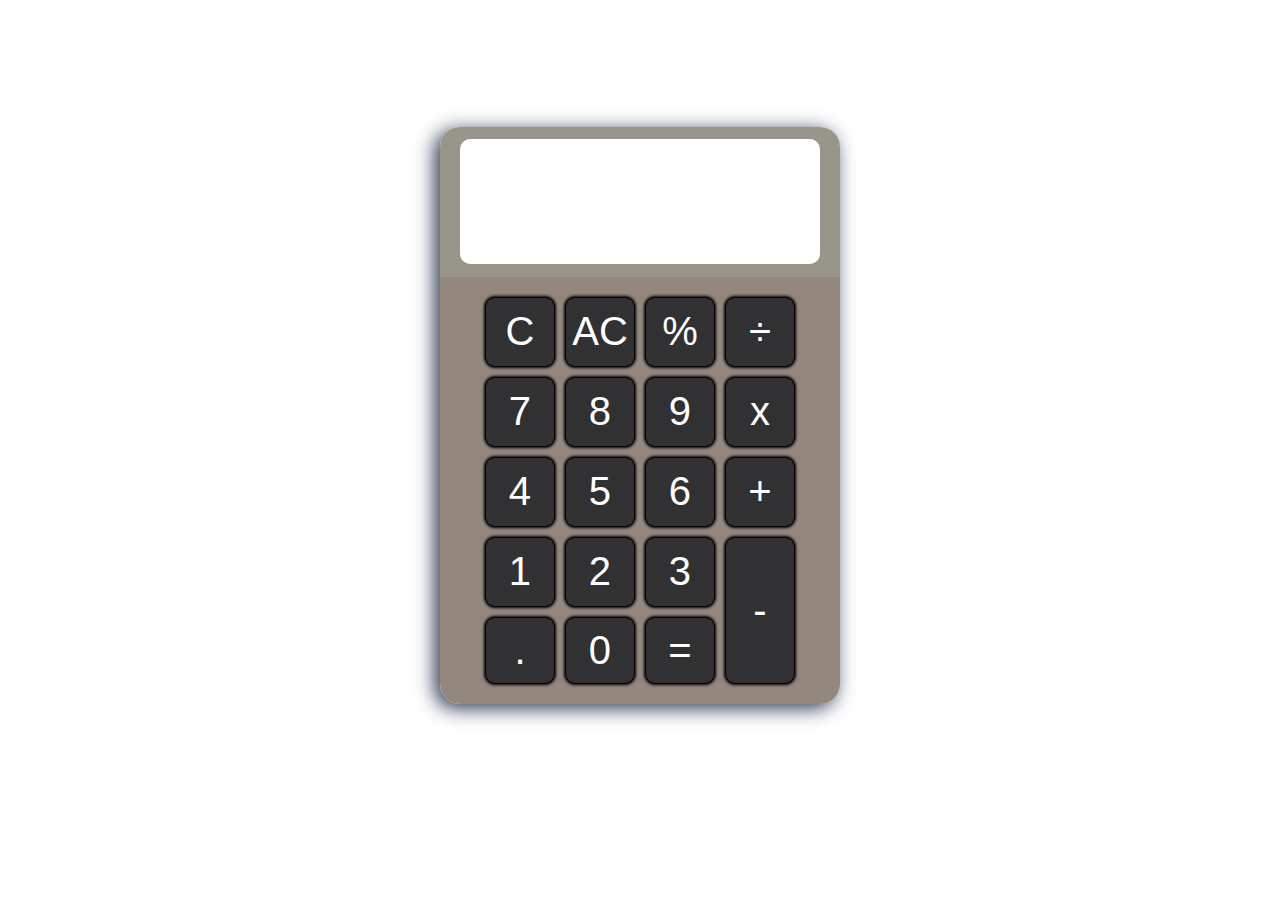
<file: calculator/index.html>
<!DOCTYPE html>
<html lang="en">
  <head>
    <meta charset="UTF-8" />
    <meta http-equiv="X-UA-Compatible" content="IE=edge" />
    <meta name="viewport" content="width=device-width, initial-scale=1.0" />
    <title>Calculator 2.0</title>
    <link rel="stylesheet" href="styles.css" />
  </head>
  <body>
    <div id="main">
      <h1 class="heading">Calculator</h1>
      <div id="calculator_base">
        <div id="display_section">
          <div id="display">
            <div data-previous-operand class="previous-operand"></div>
            <div data-current-operand class="current-operand"></div>
          </div>
        </div>
        <div id="button_section">
          <button id="delete" class="btn" data-delete>C</button>
          <button id="clear" class="btn" data-allclear>AC</button>
          <button id="mode" class="btn oprator" data-operation>%</button>
          <button id="divide" class="btn operator" data-operation>÷</button>
          <button id="seven" class="btn num" data-number>7</button>
          <button id="eight" class="btn num" data-number>8</button>
          <button id="nine" class="btn num" data-number>9</button>
          <button id="multiply" class="btn operator" data-operation>x</button>
          <button id="four" class="btn num" data-number>4</button>
          <button id="five" class="btn num" data-number>5</button>
          <button id="six" class="btn num" data-number>6</button>
          <button id="plus" class="btn operator" data-operation>+</button>
          <button id="one" class="btn num" data-number>1</button>
          <button id="two" class="btn num" data-number>2</button>
          <button id="three" class="btn num" data-number>3</button>
          <button id="minus" class="btn operator" data-operation>-</button>
          <button id="point" class="btn" data-number>.</button>
          <button id="zero" class="btn num" data-number>0</button>
          <button id="equal" class="btn" data-equal>=</button>
          <script src="external.js"></script>
        </div>
      </div>
    </div>
  </body>
</html>
</file>
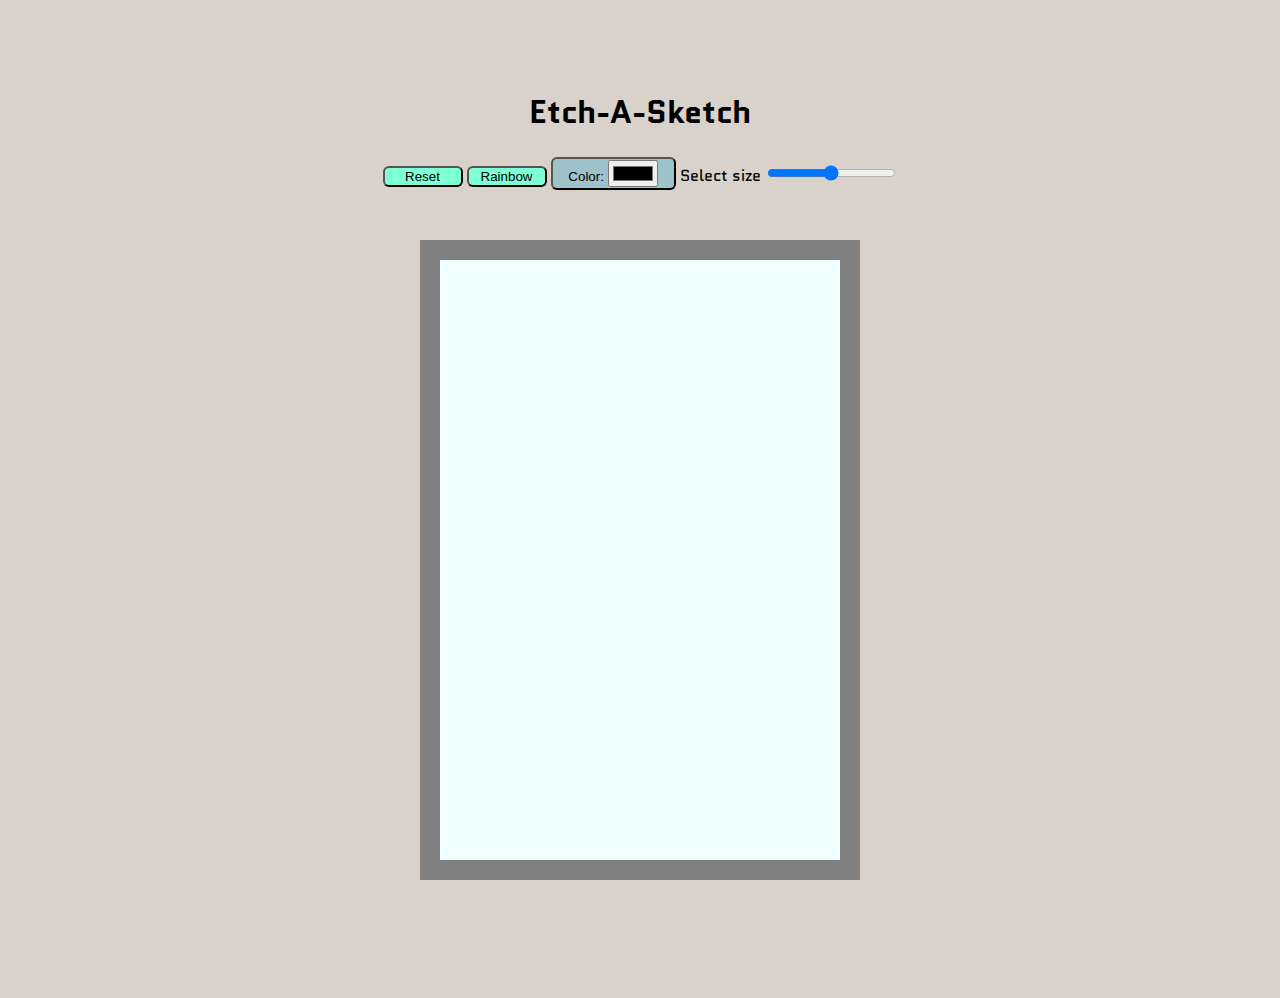
<file: etch_a_sketch/index.html>
<!DOCTYPE html>
<html lang="en">
<head>
    <meta charset="UTF-8">
    <meta http-equiv="X-UA-Compatible" content="IE=edge">
    <meta name="viewport" content="width=device-width, initial-scale=1.0">
    <title>Document</title>
    <link rel="stylesheet" href="styles.css">
</head>
<body>
    <h1>Etch-A-Sketch</h1>
    <div class="controls">
        <button id="reset">Reset</button>
        <button class="color-choice" id="random" data-color="rainbow">Rainbow</button>
        <button class="color-choice" id="color_btn" data-color="color">Color: <input id="color_input" type="color"><br></button>
        <label for="range_input">Select size</label>
        <input id="range_input" type="range" min="4" max="16" >
    </div>
    <div id="main">

        <div id="container">
        </div>
    </div>

    <script src="external.js"></script> 
</body>
</html>
</file>
<file: calculator/styles.css>
@import url("https://fonts.googleapis.com/css2?family=Quantico&display=swap");

body {
  display: flex;
  justify-content: center;
  align-items: center;
  background-image: url("https://images.unsplash.com/photo-1669181276291-80ef977de5a1?ixlib=rb-4.0.3&ixid=MnwxMjA3fDB8MHxwaG90by1wYWdlfHx8fGVufDB8fHx8&auto=format&fit=crop&w=871&q=80");
  background-size: cover;
}
#main {
  width: 70%;
  height: auto;
  display: flex;
  align-items: center;
  justify-content: center;
  border-radius: 20px;
  padding: 30px;
  flex-direction: column;
  font-family: "Quantico", sans-serif;
}
.heading {
  color: white;
}
#calculator_base {
  background: white;
  width: 400px;
  height: auto;
  display: flex;
  flex-direction: column;
  border-radius: 20px;
  box-shadow: rgb(39 52 77) -5px 4px 20px 0px;
}
#display_section {
  background-color: rgb(154, 149, 138);
  width: 100%;
  height: 150px;
  display: flex;
  align-items: center;
  justify-content: center;
  border-top-left-radius: 20px;
  border-top-right-radius: 20px;
}
#display {
  background-color: #fff;
  display: flex;
  flex-direction: column;
  align-items: flex-end;
  width: 85%;
  height: 70%;
  padding: 10px;
  border-radius: 10px;
  word-wrap: break-word;
  word-break: break-all;
}
.previous-operand {
  font-size: 1.5rem;
  opacity: 0.75;
  margin: 0;
}
.current-operand {
  font-size: 2.5rem;
  margin: 10px 0 0 0;
}
#button_section {
  background: rgb(148, 135, 126);
  width: 100%;
  height: auto;
  display: grid;
  grid-gap: 10px;
  grid-template-columns: 70px 70px 70px 70px;
  grid-template-rows: 70px 70px 70px 70px;
  justify-content: center;
  padding: 20px 0px;
  border-radius: 0 0 20px 20px;
}
button {
  display: flex;
  align-items: center;
  justify-content: center;
  padding: 10px;
  font-size: 40px;
  color: rgb(255, 254, 254);
}

.btn {
  background-color: rgb(49, 48, 50);
  border: 1px black solid;
  border-radius: 10px;
  box-shadow: 0px 0 3px 1px black;
}
.btn:hover {
  background-color: #101011;
}

#minus {
  grid-row: 4/6;
  grid-column: 4/5;
}
</file>
<file: etch_a_sketch/styles.css>
@import url('https://fonts.googleapis.com/css2?family=Quantico&display=swap');

:root {
    --grid-cols: 1;
    --grid-rows: 1;

    }
    body{
        display: flex;
        flex-direction: column;
        align-items: center;
        justify-content: center;
        padding: 60px;
        font-family: 'Quantico', sans-serif;
        background-color: rgb(216, 210, 202);
    }

    #main{
       
        width: 70%;
        padding: 50px;
    }
    #container {
    display: grid;
    margin: 0 auto;
    width: 50%;
    height: 600px;
    background:azure;
    grid-template-rows: repeat(var(--grid-rows), 1fr);
    grid-template-columns: repeat(var(--grid-cols), 1fr);
    border: 20px solid grey;
    }

    #reset, #random{
        background-color: aquamarine;
        width: 80px;
        height: auto;
        border-radius: 6px;
    }

    #color_btn{
        background-color: rgb(157, 194, 202);
        width: 125px;
        height: auto;
        border-radius: 6px;
    }
</file>
